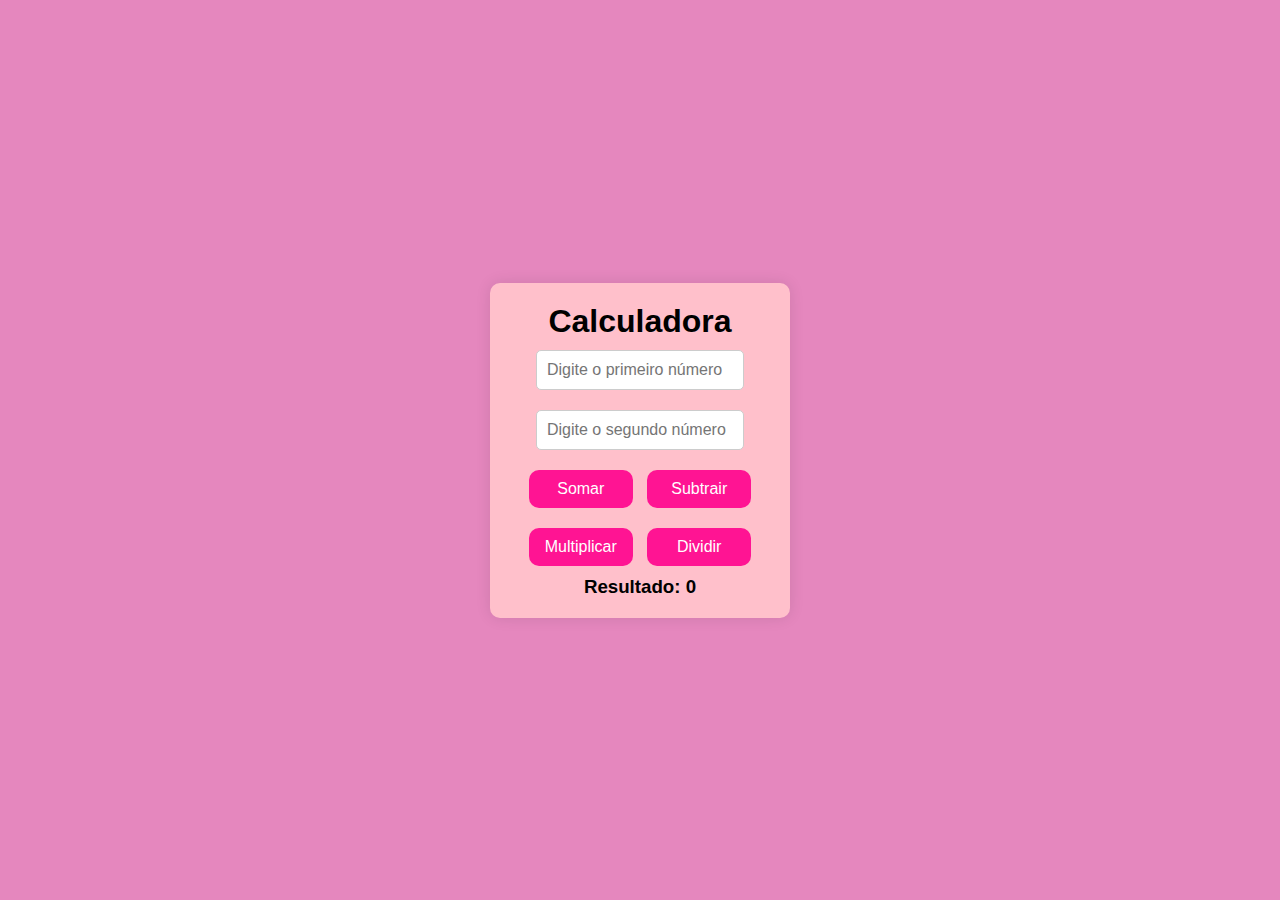
<file: calculadora/index.html>
<!DOCTYPE html>
<html lang="pt-br">
<head>
    <meta charset="UTF-8">
    <meta name="viewport" content="width=device-width, initial-scale=1.0">
    <title>Calculadora</title>
    <link rel="stylesheet" href="style.css">
</head>
<body>
    
    <div class="calculadora">
        <h1>Calculadora</h1>
        <input type="text" id="input1" class="caixa-texto" placeholder="Digite o primeiro número">
        <input type="text" id="input2" class="caixa-texto" placeholder="Digite o segundo número">
        <div class="botoes">
            <button onclick="somar()">Somar</button>
            <button onclick="subtrair()">Subtrair</button>
            <button onclick="multiplicar()">Multiplicar</button>
            <button onclick="dividir()">Dividir</button>
        </div>
        <h3>Resultado: <span id="resultado">0</span></h3>
    </div>
    <script src="script.js"></script>
</body>
</html>
</file>
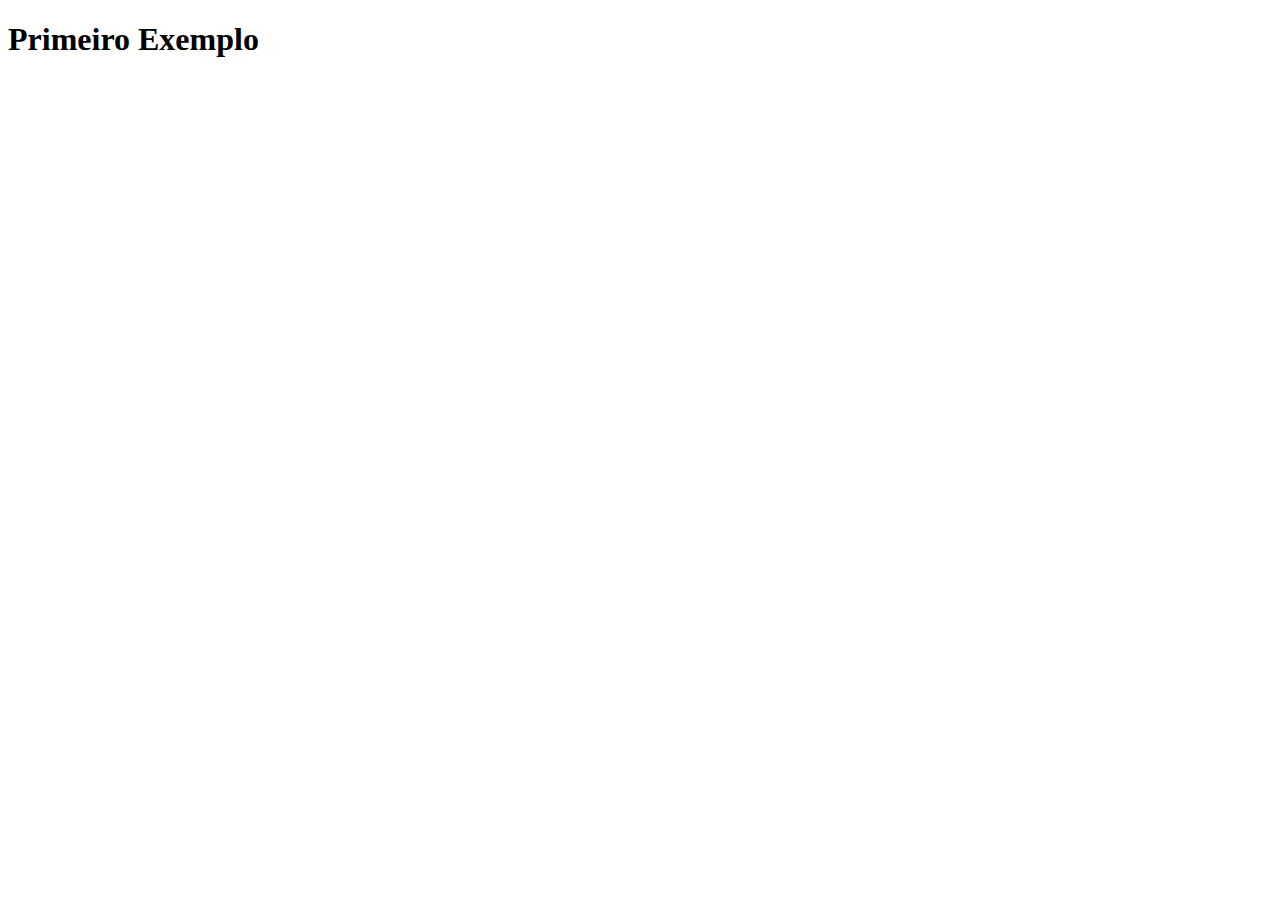
<file: exemplo chrome/index.html>
<!DOCTYPE html>
<html lang="pt-br">
<head>
    <meta charset="UTF-8">
    <meta name="viewport" content="width=device-width, initial-scale=1.0">
    <title>Primeiro exemplo java script</title>
</head>
<body>
    <h1>Primeiro Exemplo</h1>
    <script src="script.js"></script>
    
</body>
</html>
</file>
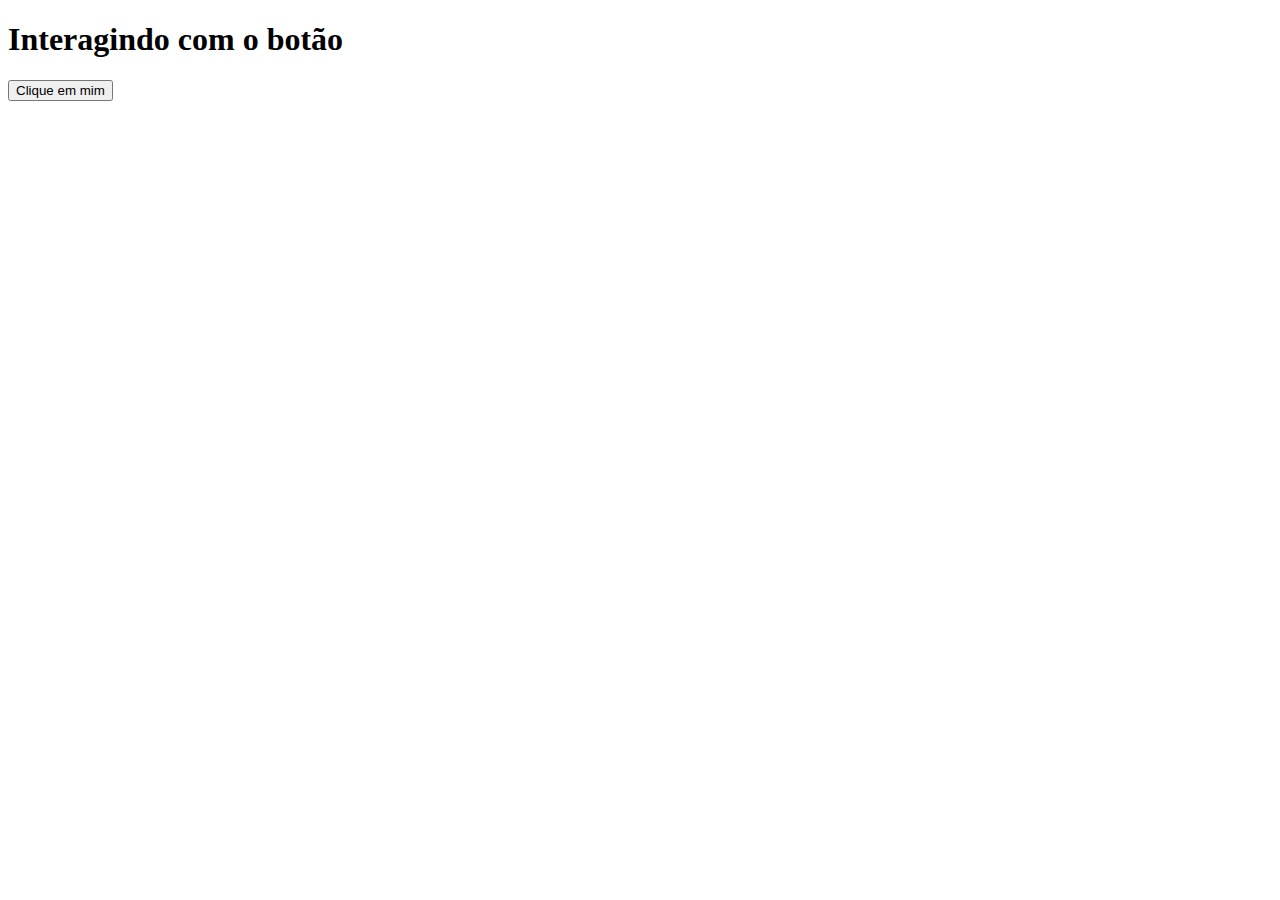
<file: exemplo função 2/index.html>
<!DOCTYPE html>
<html lang="pt-br">
<head>
    <meta charset="UTF-8">
    <meta name="viewport" content="width=device-width, initial-scale=1.0">
    <title>Document</title>
</head>
<body>

    <p id="resultado"></p>
    <h1>Interagindo com o botão</h1>

    <button>Clique em mim</button>

    <script src="script.js"></script>
    
</body>
</html>
</file>
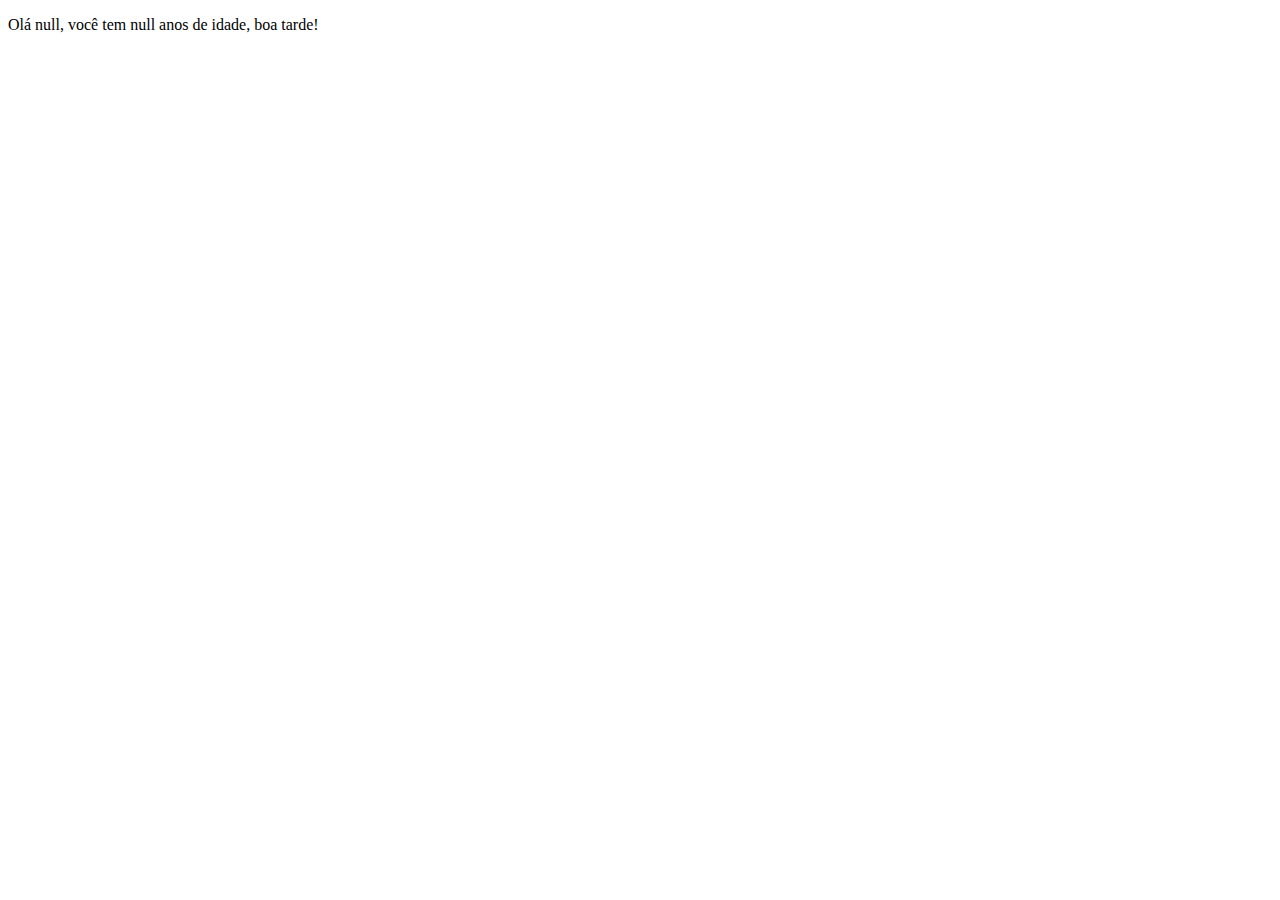
<file: exemplo prompt/index.html>
<!DOCTYPE html>
<html lang="pt-br">
<head>
    <meta charset="UTF-8">
    <meta name="viewport" content="width=device-width, initial-scale=1.0">
    <title>Document</title>
</head>
<body>
    <p id="resultado"></p>
    <script src="script.js"></script>
    
</body>
</html>
</file>
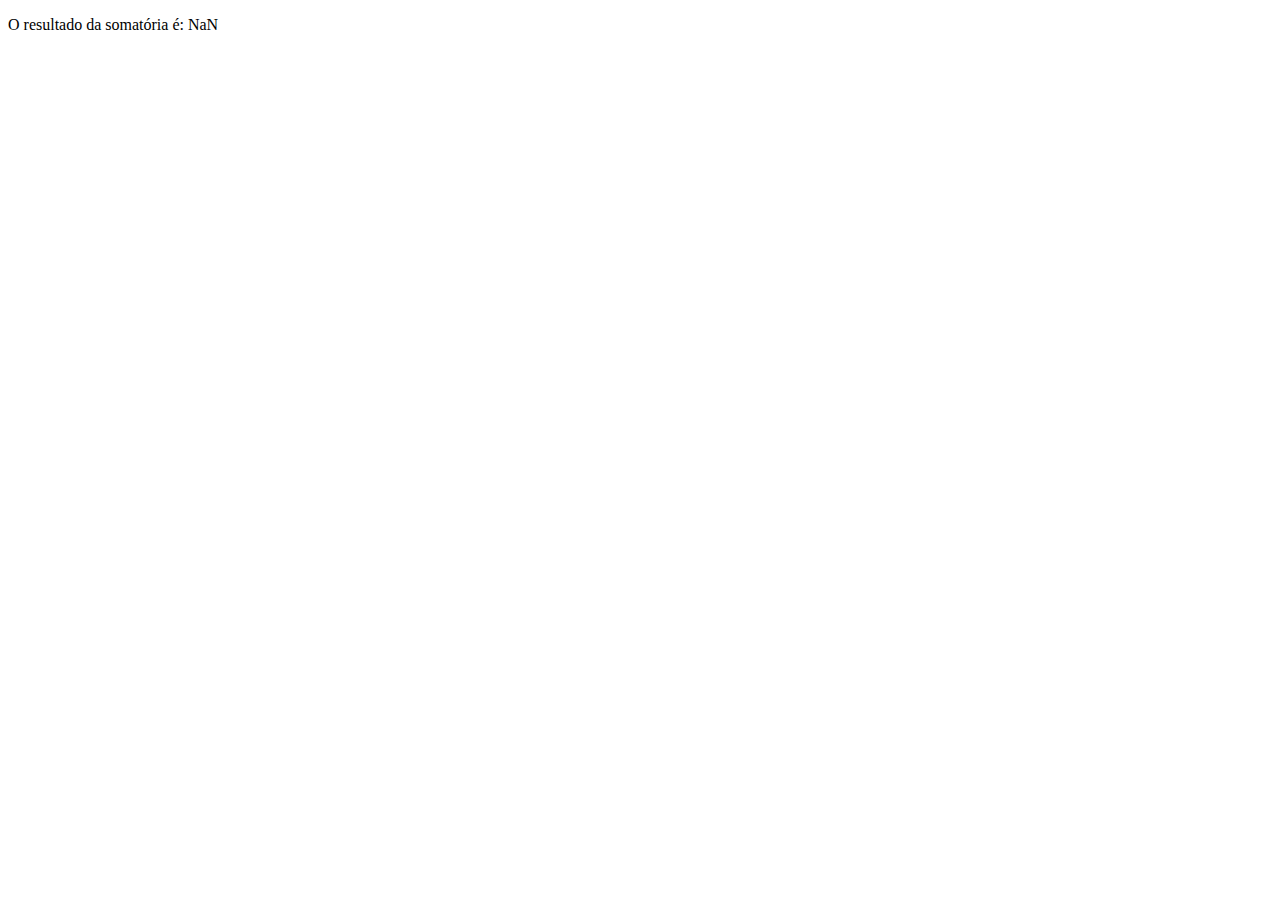
<file: exemplo soma/index.html>
<!DOCTYPE html>
<html lang="pt-br">
<head>
    <meta charset="UTF-8">
    <meta name="viewport" content="width=device-width, initial-scale=1.0">
    <title>Document</title>
</head>
<body>

    <p id="resultado"></p>

    
    <script src="script.js"></script>
    
</body>
</html>
</file>
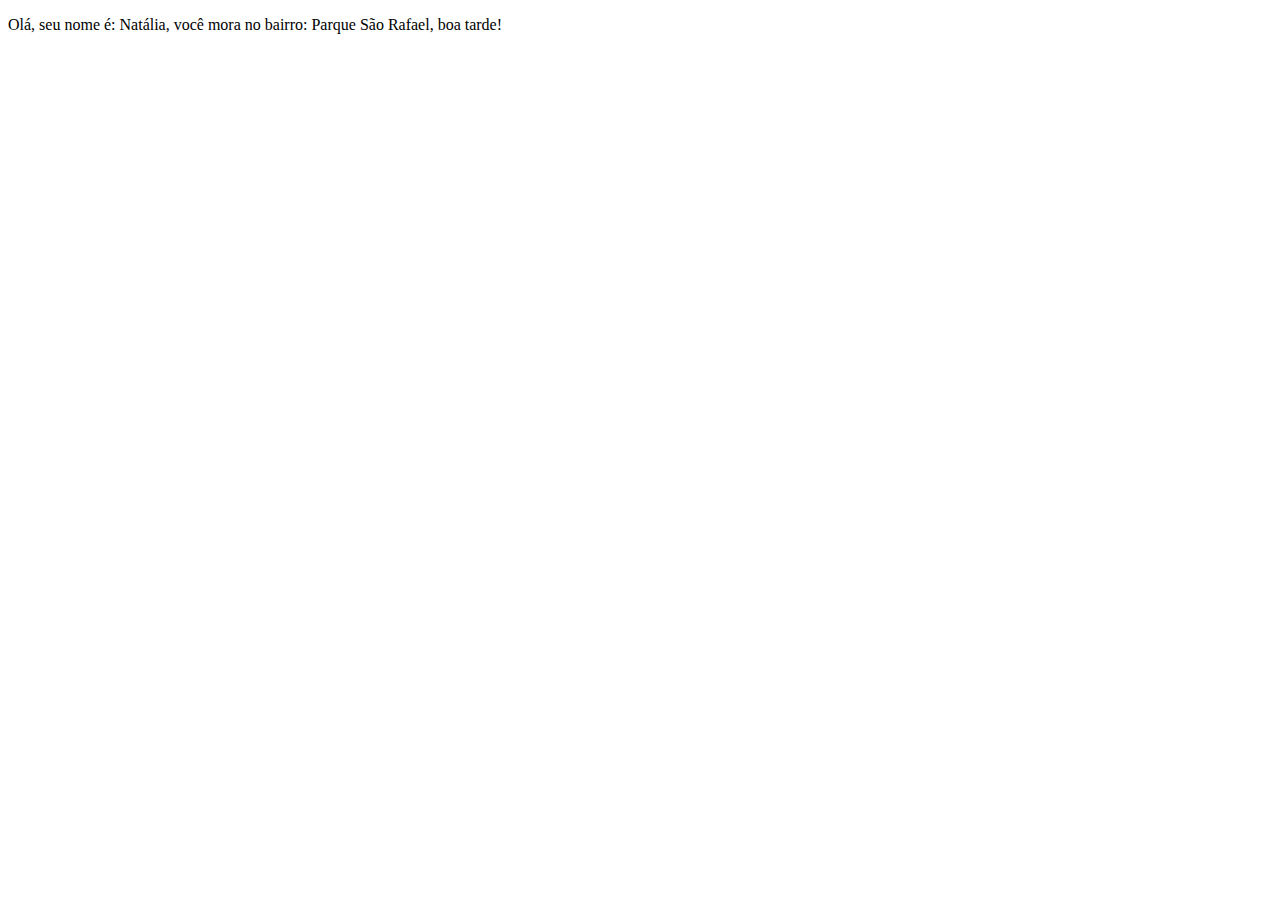
<file: exemplo variavel/index.html>
<!DOCTYPE html>
<html lang="pt-br">
<head>
    <meta charset="UTF-8">
    <meta name="viewport" content="width=device-width, initial-scale=1.0">
    <title>Document</title>
</head>
<body>
    <p id="resultado"></p>



    <script src="script.js"></script>
    
</body>
</html>
</file>
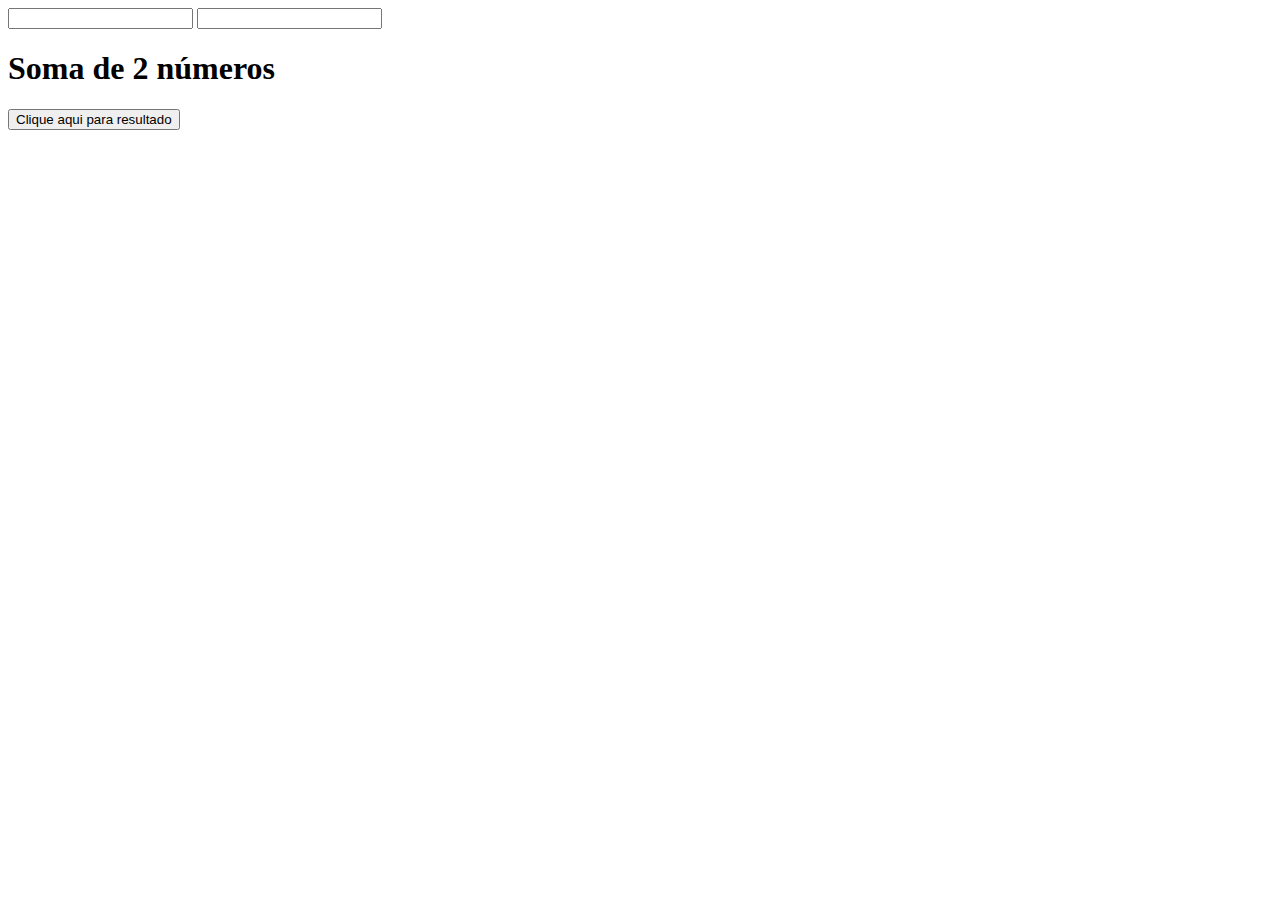
<file: exercicio função/index.html>
<!DOCTYPE html>
<html lang="pt-br">
<head>
    <meta charset="UTF-8">
    <meta name="viewport" content="width=device-width, initial-scale=1.0">
    <title>Document</title>
</head>
<body>

    <input type="text" id="numero1">
    <input type="text" id="numero2">
    <p id="resultado"></p>

    <h1>Soma de 2 números</h1>

    <button onclick="clicou()">Clique aqui para resultado</button>


    <script src="script.js"></script>
    
</body>
</html>
</file>
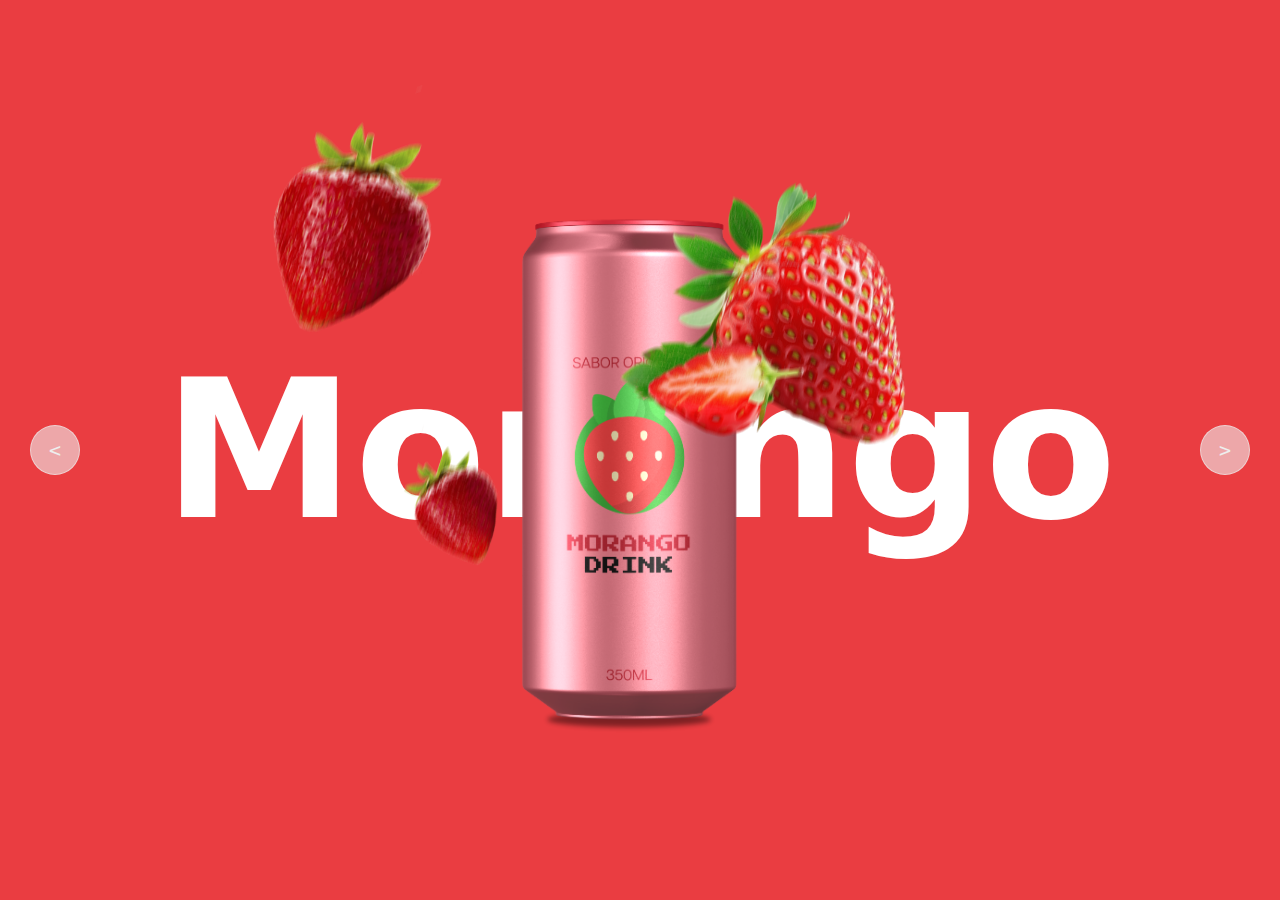
<file: Projeto/index.html>
<!DOCTYPE html>
<html lang="pt-br">
<head>
    <meta charset="UTF-8">
    <meta name="viewport" content="width=device-width, initial-scale=1.0">
    <link rel="stylesheet" href="style.css">
    <title>Frutas</title>
</head>
<body>

    <main>
        <section class="item ativo" style="--background: #EA3D41">
            <div class="titulo">Morango</div>
            <img src="img/morango.png" alt="" class="fruta">
            <img src="img/lataMorango.png" class="refri" alt="">
        </section>
        <section class="item" style="--background: #2D5643">
            <div class="titulo">Abacate</div>
            <img src="img/abacate.png" alt="" class="fruta">
            <img src="img/lataAbacate.png" class="refri"  alt="">
        </section>
        <section class="item" style="--background: #E7A043">
            <div class="titulo">Laranja</div>
            <img src="img/laranja.png" alt="" class="fruta">
            <img src="img/lataLAranja.png" class="refri"  alt="">
        </section>

        <div class="seta">
            <button id="anterior"><</button>
            <button id="proximo">></button>
        </div>

    </main>

</body>
<!-- LINK PRO JS -->
<script src="script.js"></script>
</html>
</file>
<file: calculadora/style.css>
* {
    margin: 0;
    padding: 0;
    box-sizing: border-box;
}

body {
    font-family: Arial, sans-serif;
    display: flex;
    justify-content: center;
    align-items: center;
    height: 100vh;
    background-color: #e587be;
}

.calculadora {
    background-color: pink;
    padding: 20px;
    border-radius: 10px;
    box-shadow: 0 0 15px rgba(0, 0, 0, 0.1);
    width: 300px;
    text-align: center;
}

.caixa-texto {
    width: 80%;
    padding: 10px;
    margin: 10px 0;
    font-size: 16px;
    border: 1px solid #ccc;
    border-radius: 5px;
}

.botoes button {
    width: 40%;
    padding: 10px;
    margin: 10px 5px;
    font-size: 16px;
    background-color: deeppink;
    color: white;
    border: none;
    border-radius: 10px
    }
</file>
<file: Projeto/style.css>
.item{
    display: none;
    width: 100%;
    height: 100%;
    position:absolute;
    top: 0;
    left: 0;
    overflow: hidden;
    background-color: var(--background);
}

.item.ativo{
    display: block;
}

.item .titulo{
    font-size: 12rem;
    color: #ffffff;
    font-family: system-ui, -apple-system, BlinkMacSystemFont, 'Segoe UI', Roboto, Oxygen, Ubuntu, Cantarell, 'Open Sans', 'Helvetica Neue', sans-serif;
    font-weight: bold;
    text-align: center;
    /* CENTRALIZAR */
    position: absolute;
    top: 50%;
    left: 50%;
    transform: translate(-50%, -50%);
}

.item .fruta{
    width: 90%;
    position: absolute;
    top: 0;
    z-index: 3;
}

.item .refri{
    position: absolute;
    top: 50%;
    left: 50%;
    transform: translate(-50%, -50%);
    width: 600px;
    z-index: 2;
}

#anterior, #proximo{
    position: absolute;
    top: 50%;
    transform: translateY(-50%);
    width: 50px;
    height: 50px;
    background-color: #eee9;
    border: 1px solid #eee9;
    color: #eee;
    font-size: x-large;
    font-family: monospace;
    cursor: pointer;
    z-index: 4;
    border-radius: 50%;
}

#anterior{
    left: 30px;
}

#proximo{
    right: 30px;
}

@keyframes mexer {
    from {
        top: 100%;
        opacity: 0;
    }
}

    .item.ativo img.fruta{
        animation: mexer 0.5s ease-in-out 1;
    }

    .item.ativo .titulo{
        animation: mexer 0.5s ease-in-out 1;
    }
</file>
